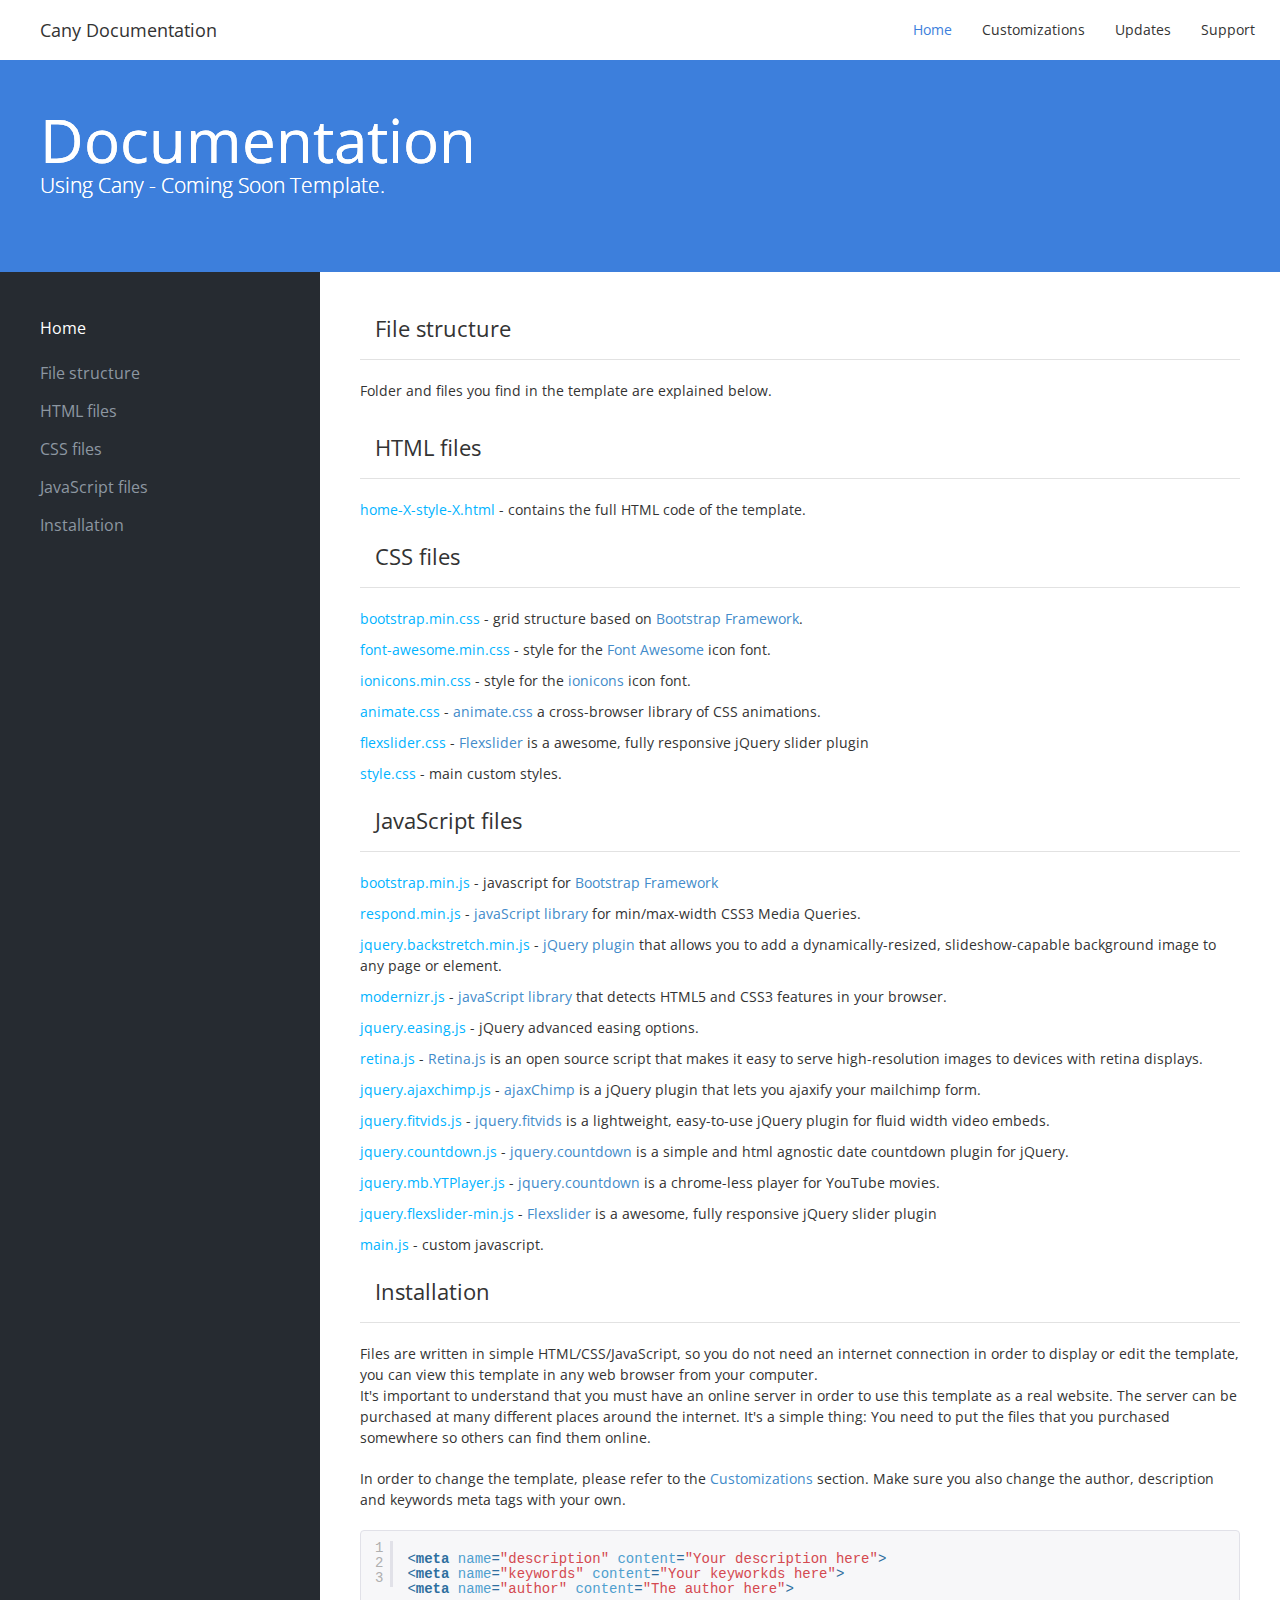
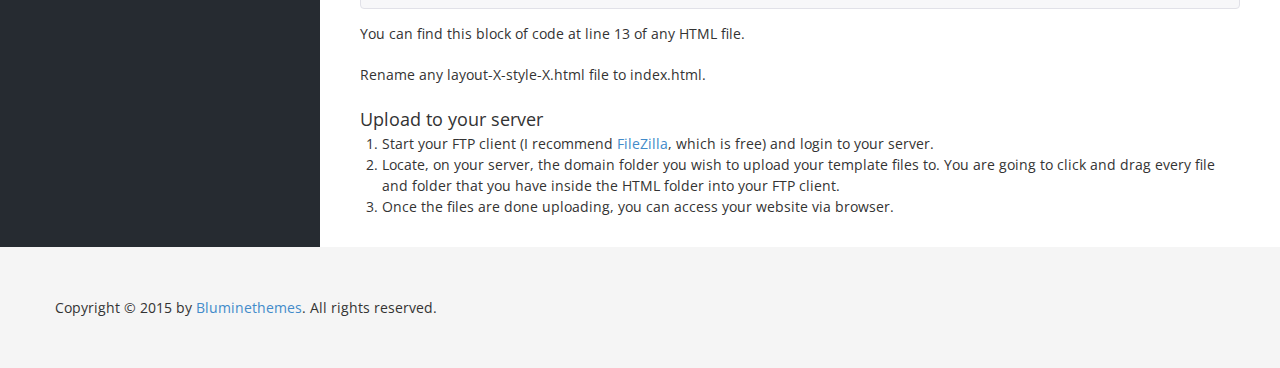
<file: documentation/index.html>
<!DOCTYPE html>
<html lang="en">
<head>
    <meta charset="utf-8">
    <meta http-equiv="X-UA-Compatible" content="IE=edge">
    <meta name="viewport" content="width=device-width, initial-scale=1.0">
    <meta name="description" content="">
    <meta name="author" content="Bluminethemes.com">

    <title>Cany Documentation</title>

    <!-- Bootstrap core CSS -->
    <link href="css/bootstrap.css" rel="stylesheet">

    <!-- Custom styles for documentation page -->
    <link href="documentation.css" rel="stylesheet">
	<link rel="stylesheet" href="syntax-highlighter/shCore.css" /> <!-- Syntax Highlighter -->
	<link rel="stylesheet" href="syntax-highlighter/shThemeDefault.css" /> <!-- Syntax Highlighter default theme -->
	<link rel="stylesheet" href="css/font-awesome.min.css">

    <!-- HTML5 shim and Respond.js IE8 support of HTML5 elements and media queries -->
    <!--[if lt IE 9]>
      <script src="https://oss.maxcdn.com/libs/html5shiv/3.7.0/html5shiv.js"></script>
      <script src="https://oss.maxcdn.com/libs/respond.js/1.3.0/respond.min.js"></script>
    <![endif]-->
	
	<!-- ==============================================
	JS
	=============================================== -->
	<script type="text/javascript" src="js/jquery-1.10.2.min.js"></script>
	<script type="text/javascript" src="js/jquery-migrate-1.2.1.min.js"></script>
	<script type="text/javascript" src="js/bootstrap.min.js"></script> <!-- Bootstrap -->
	<script type="text/javascript" src="js/jquery.easing.js"></script> <!-- jquery.easing -->
	<script type="text/javascript" src="syntax-highlighter/shCore.js"></script> <!-- Syntax Highlighter -->
	<script type="text/javascript" src="syntax-highlighter/shBrushJScript.js"></script> <!-- Syntax Highlighter Brush -->
	<script type="text/javascript" src="syntax-highlighter/shBrushXml.js"></script> <!-- Syntax Highlighter Xml Brush -->
	<script type="text/javascript" src="syntax-highlighter/shBrushPhp.js"></script> <!-- Syntax Highlighter Php Brush -->
	<script type="text/javascript" src="js/smoothscroll.js"></script> <!-- Smoothscroll -->
	<script type="text/javascript" src="js/documentation.js"></script> <!-- Smoothscroll -->
	
	<!-- Fonts -->
	<link href='http://fonts.googleapis.com/css?family=Open+Sans:400italic,700italic,400,300,700&subset=latin,latin-ext' rel='stylesheet' type='text/css'>
</head>
<body>

	<header class="navbar navbar-fixed-top" role="navigation">
		<div class="container-fluid nav-container">
			<div class="navbar-header">
				<button type="button" class="navbar-toggle" data-toggle="collapse" data-target=".navbar-collapse">
					<span class="sr-only">Toggle navigation</span>
					<span class="icon-bar"></span>
					<span class="icon-bar"></span>
					<span class="icon-bar"></span>
				</button>
				<a class="navbar-brand" href="#">Cany Documentation</a>
			</div>
			<div class="collapse navbar-collapse">
				<ul class="nav navbar-nav navbar-right">
					<li class="active"><a href="index.html">Home</a></li>
					<li><a href="customizations.html">Customizations</a></li>
					<li><a href="updates.html">Updates</a></li>
					<li><a href="support.html">Support</a></li>
				</ul>
			</div><!--/.nav-collapse -->
		</div>
    </header>

	<div id="top"></div>
	
	<div class="container-fluid bd-docs-container">
		<div class="row-fluid row-hidden">
			<div class="bd-header">
				<h1>Documentation</h1>
				<p>Using Cany - Coming Soon Template.</p>
			</div>
		</div>
		
		<div class="row-fluid row-hidden">
			<div class="col-md-3 overlay"></div>
			
			<div class="col-md-3 bd-sidebar-container">
				<div class="bd-sidebar">
					<div class="panel panel-default">
						<div class="panel-heading">
							<h3 class="panel-title">Home</h3>
						</div>
						<div class="panel-body">
							<ul class="nav nav-pills nav-stacked">
								<li><a href="#filestructure">File structure</a></li>
								<li><a href="#htmlfiles">HTML files</a></li>
								<li><a href="#cssfiles">CSS files</a></li>
								<li><a href="#jsfiles">JavaScript files</a></li>
								<li><a href="#instalation">Installation</a></li>
							</ul>
						</div>
					</div>
				</div>
			</div>
			
			<div class="col-md-9 text-container" role="main">
				<div class="texy-box">
					<div class="page-header">
						<h3>
							File structure
						</h3>
					</div>
					<p>Folder and files you find in the template are explained below.</p>
					
					<div class="page-header">
						<h3 id="htmlfiles">
							HTML files
						</h3>
					</div>
					<ul class="list">
						<li><span>home-X-style-X.html</span> - contains the full HTML code of the template.</li>
					</ul>
					
					<div class="page-header">
						<h3 id="cssfiles">
							CSS files
						</h3>
					</div>
					<ul class="list">
						<li><span>bootstrap.min.css</span> - grid structure based on <a target="_blank" href="http://getbootstrap.com/">Bootstrap Framework</a>.</li>
						<li><span>font-awesome.min.css</span> - style for the <a target="_blank" href="http://fortawesome.github.com/Font-Awesome/">Font Awesome</a> icon font.</li>
						<li><span>ionicons.min.css</span> - style for the <a target="_blank" href="https://github.com/driftyco/ionicons">ionicons</a> icon font.</li>
						<li><span>animate.css</span> - <a target="_blank" href="http://daneden.github.io/animate.css/">animate.css</a> a cross-browser library of CSS animations.</li>
						<li><span>flexslider.css</span> - <a target="_blank" href="https://github.com/woothemes/FlexSlider">Flexslider</a> is a awesome, fully responsive jQuery slider plugin</li>
						<li><span>style.css</span> - main custom styles.</li>
					</ul>
					
					<div class="page-header">
						<h3 id="jsfiles">
							JavaScript files
						</h3>
					</div>
					<ul class="list">
						<li><span>bootstrap.min.js</span> - javascript for <a target="_blank" href="http://getbootstrap.com/">Bootstrap Framework</a></li>
						<li><span>respond.min.js</span> - <a target="_blank" href="https://github.com/scottjehl/Respond">javaScript library</a> for min/max-width CSS3 Media Queries.</li>
						<li><span>jquery.backstretch.min.js</span> - <a target="_blank" href="http://srobbin.com/jquery-plugins/backstretch/">jQuery plugin</a> that allows you to add a dynamically-resized, slideshow-capable background image to any page or element.</li>
						<li><span>modernizr.js</span> - <a target="_blank" href="http://modernizr.com/">javaScript library</a> that detects HTML5 and CSS3 features in your browser.</li>
						<li><span>jquery.easing.js</span> - jQuery advanced easing options.</li>
						<li><span>retina.js</span> - <a target="_blank" href="http://retinajs.com/">Retina.js</a> is an open source script that makes it easy to serve high-resolution images to devices with retina displays.</li>
						<li><span>jquery.ajaxchimp.js</span> - <a target="_blank" href="https://github.com/scdoshi/jquery-ajaxchimp">ajaxChimp</a> is a jQuery plugin that lets you ajaxify your mailchimp form.</li>
						<li><span>jquery.fitvids.js</span> - <a target="_blank" href="http://fitvidsjs.com/">jquery.fitvids</a> is a lightweight, easy-to-use jQuery plugin for fluid width video embeds.</li>
						<li><span>jquery.countdown.js</span> - <a target="_blank" href="http://hilios.github.io/jQuery.countdown/">jquery.countdown</a> is a simple and html agnostic date countdown plugin for jQuery.</li>
						<li><span>jquery.mb.YTPlayer.js</span> - <a target="_blank" href="http://pupunzi.open-lab.com/mb-jquery-components/jquery-mb-ytplayer/">jquery.countdown</a> is a chrome-less player for YouTube movies.</li>
						<li><span>jquery.flexslider-min.js</span> - <a target="_blank" href="https://github.com/woothemes/FlexSlider">Flexslider</a> is a awesome, fully responsive jQuery slider plugin</li>
						
						<li><span>main.js</span> - custom javascript.</li>
					</ul>
					
					<div class="page-header">
						<h3 id="instalation">
							Installation
						</h3>
					</div>
					<p>Files are written in simple HTML/CSS/JavaScript, so you do not need an internet connection in order to display or edit the template, you can view this template in any web browser from your computer.<br>
						It's important to understand that you must have an online server in order to use this template as a real website. The server can be purchased at many different places around the internet. It's a simple thing: You need to put the files that you purchased somewhere so others can find them online.</p>
					
					<p>In order to change the template, please refer to the <a href="customizations.html">Customizations</a> section. Make sure you also change the author, description and keywords meta tags with your own.</p>		
					
					<pre class="brush: html">
						&lt;meta name="description" content="Your description here"&gt;
						&lt;meta name="keywords" content="Your keyworkds here"&gt;
						&lt;meta name="author" content="The author here"&gt;</pre>
								
					<p>You can find this block of code at line 13 of any HTML file.</p>
					
					<p>Rename any layout-X-style-X.html file to index.html.</p>
					
					<h4>Upload to your server</h4>
					
					<ol>
						<li>Start your FTP client (I recommend <a target="_blank" href="http://filezilla-project.org/">FileZilla</a>, which is free) and login to your server.</li>
						<li>Locate, on your server, the domain folder you wish to upload your template files to. You are going to click and drag every file and folder that you have inside the HTML folder into your FTP client.</li>
						<li>Once the files are done uploading, you can access your website via browser.</li>
					</ol>
					
				</div>
			</div>
		</div>
		<div class="empty-space"></div>
    </div><!-- /.container -->
	
	<section class="footer">
		<div class="container">
			<div class="row">
				<div class="col-md-12">
					<p>Copyright &copy; 2015 by <a target="_blank" href="http://themeforest.net/user/Bluminethemes">Bluminethemes</a>. All rights reserved.</p>
				</div>
			</div>
		</div>
	</section>


    <script>
		SyntaxHighlighter.all();
	</script>
	
</body>
</html>
</file>
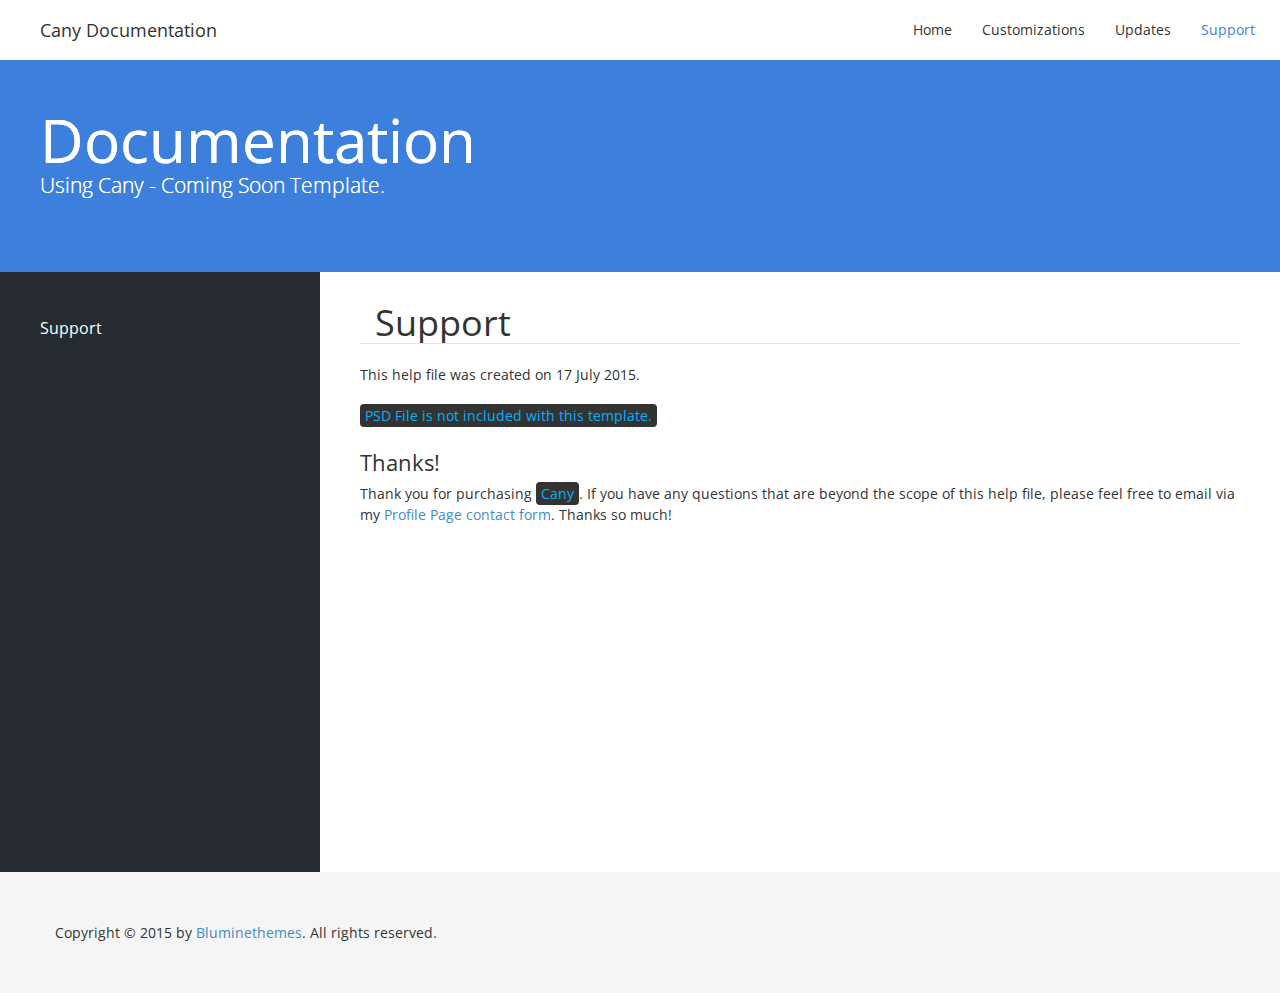
<file: documentation/support.html>
<!DOCTYPE html>
<html lang="en">
<head>
    <meta charset="utf-8">
    <meta http-equiv="X-UA-Compatible" content="IE=edge">
    <meta name="viewport" content="width=device-width, initial-scale=1.0">
    <meta name="description" content="">
    <meta name="author" content="Bluminethemes.com">

    <title>Cany Documentation</title>

    <!-- Bootstrap core CSS -->
    <link href="css/bootstrap.css" rel="stylesheet">

    <!-- Custom styles for documentation page -->
    <link href="documentation.css" rel="stylesheet">
	<link rel="stylesheet" href="syntax-highlighter/shCore.css" /> <!-- Syntax Highlighter -->
	<link rel="stylesheet" href="syntax-highlighter/shThemeDefault.css" /> <!-- Syntax Highlighter default theme -->
	<link rel="stylesheet" href="css/font-awesome.min.css">

    <!-- HTML5 shim and Respond.js IE8 support of HTML5 elements and media queries -->
    <!--[if lt IE 9]>
      <script src="https://oss.maxcdn.com/libs/html5shiv/3.7.0/html5shiv.js"></script>
      <script src="https://oss.maxcdn.com/libs/respond.js/1.3.0/respond.min.js"></script>
    <![endif]-->
	
	<!-- ==============================================
	JS
	=============================================== -->
	<script type="text/javascript" src="js/jquery-1.10.2.min.js"></script>
	<script type="text/javascript" src="js/jquery-migrate-1.2.1.min.js"></script>
	<script type="text/javascript" src="js/bootstrap.min.js"></script> <!-- Bootstrap -->
	<script type="text/javascript" src="js/jquery.easing.js"></script> <!-- jquery.easing -->
	<script type="text/javascript" src="syntax-highlighter/shCore.js"></script> <!-- Syntax Highlighter -->
	<script type="text/javascript" src="syntax-highlighter/shBrushJScript.js"></script> <!-- Syntax Highlighter Brush -->
	<script type="text/javascript" src="syntax-highlighter/shBrushXml.js"></script> <!-- Syntax Highlighter Xml Brush -->
	<script type="text/javascript" src="syntax-highlighter/shBrushPhp.js"></script> <!-- Syntax Highlighter Php Brush -->
	<script type="text/javascript" src="js/smoothscroll.js"></script> <!-- Smoothscroll -->
	<script type="text/javascript" src="js/documentation.js"></script> <!-- Smoothscroll -->
	
	<!-- Fonts -->
	<link href='http://fonts.googleapis.com/css?family=Open+Sans:400italic,700italic,400,300,700&subset=latin,latin-ext' rel='stylesheet' type='text/css'>
</head>
<body>

	<header class="navbar navbar-fixed-top" role="navigation">
		<div class="container-fluid nav-container">
			<div class="navbar-header">
				<button type="button" class="navbar-toggle" data-toggle="collapse" data-target=".navbar-collapse">
					<span class="sr-only">Toggle navigation</span>
					<span class="icon-bar"></span>
					<span class="icon-bar"></span>
					<span class="icon-bar"></span>
				</button>
				<a class="navbar-brand" href="#">Cany Documentation</a>
			</div>
			<div class="collapse navbar-collapse">
				<ul class="nav navbar-nav navbar-right">
					<li><a href="index.html">Home</a></li>
					<li><a href="customizations.html">Customizations</a></li>
					<li><a href="updates.html">Updates</a></li>
					<li class="active"><a href="support.html">Support</a></li>
				</ul>
			</div><!--/.nav-collapse -->
		</div>
    </header>

	<div id="top"></div>
    <div class="container-fluid bd-docs-container">
		<div class="row-fluid row-hidden">
			<div class="bd-header">
				<h1>Documentation</h1>
				<p>Using Cany - Coming Soon Template.</p>
			</div>
		</div>
		
		<div class="row-fluid row-hidden">
			<div class="col-md-3 overlay"></div>
			
			<div class="col-md-3 bd-sidebar-container">
				<div class="bd-sidebar">
					<div class="panel panel-default">
						<div class="panel-heading">
							<h3 class="panel-title">Support</h3>
						</div>
					</div>
				</div>
			</div>
			
			<div class="col-md-9 text-container" role="main">
				<div class="texy-box">
					<div class="page-header">
						<h1>Support</h1>
					</div>
					<p>This help file was created on 17 July 2015.</p>
					
					<p><code>PSD File is not included with this template.</code></p>
					
					
					<h3>Thanks!</h3>
					<p>Thank you for purchasing <code>Cany</code>. If you have any questions that are beyond the scope of this help file, please feel free to email via my <a href="http://themeforest.net/user/Bluminethemes" target="_blank">Profile Page contact form</a>. Thanks so much!</p>
				
				</div>
			</div>
		</div>
    </div><!-- /.container -->
	
	<section class="footer">
		<div class="container">
			<div class="row">
				<div class="col-md-12">
					<p>Copyright &copy; 2015 by <a target="_blank" href="http://themeforest.net/user/Bluminethemes">Bluminethemes</a>. All rights reserved.</p>
				</div>
			</div>
		</div>
	</section>

</body>
</html>
</file>
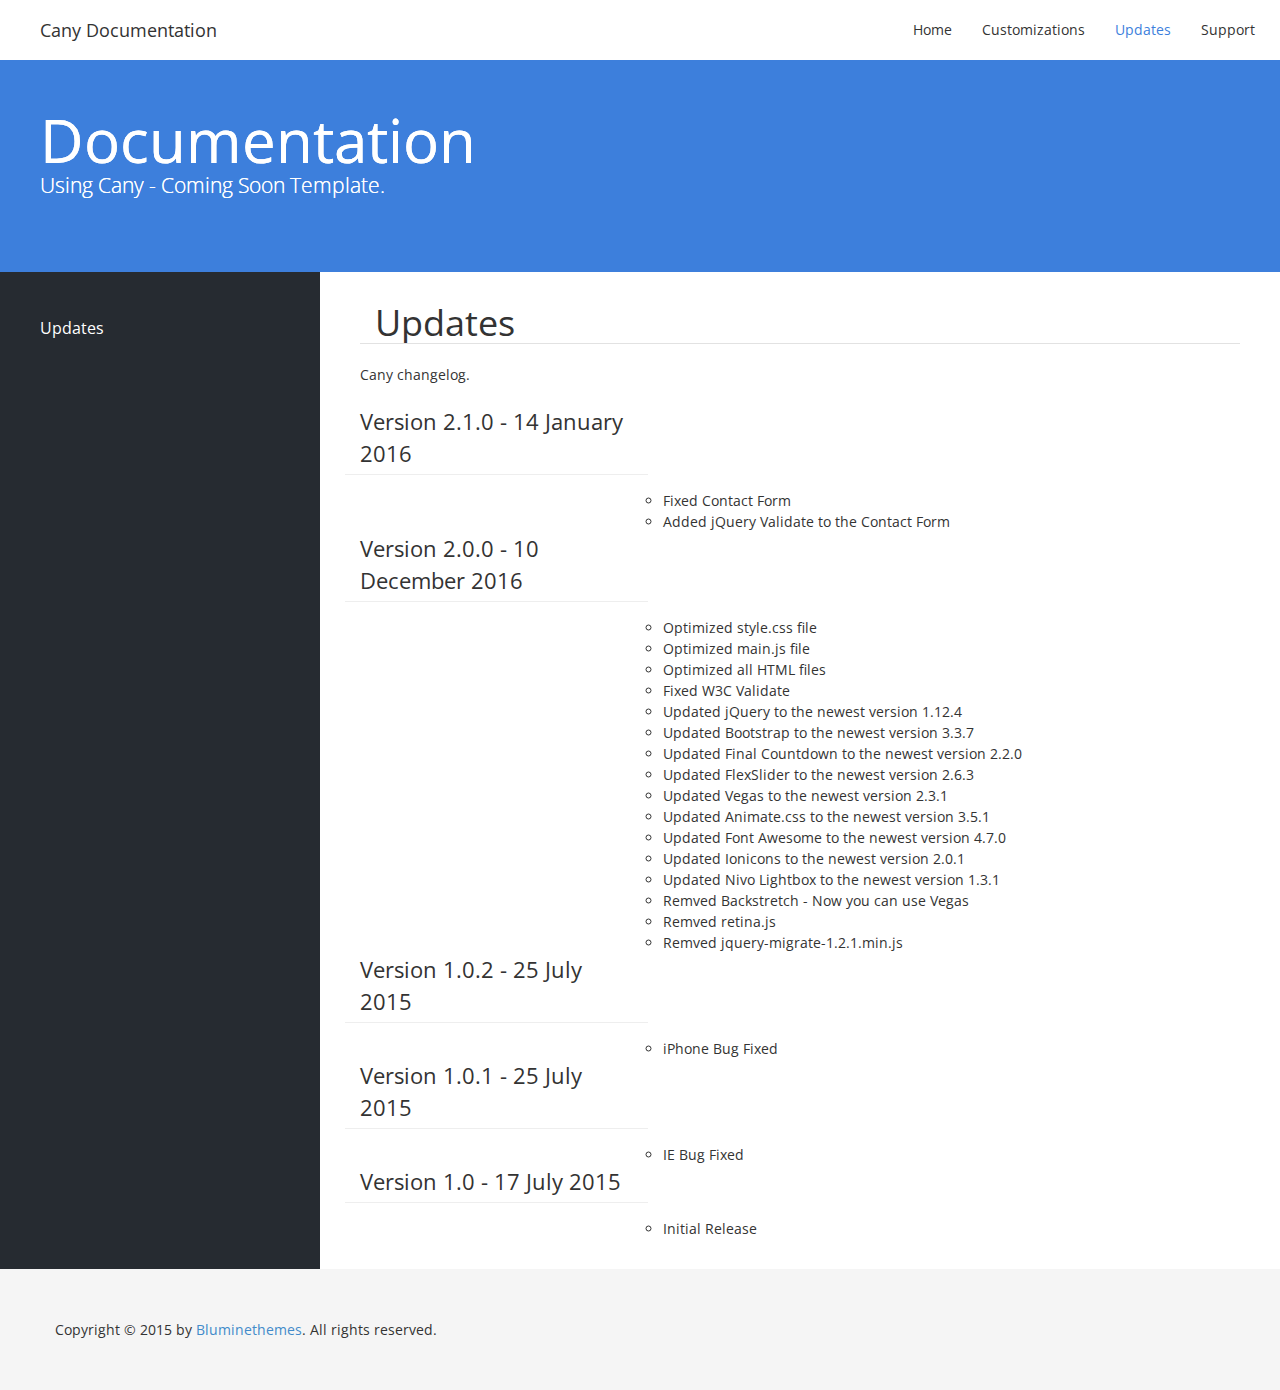
<file: documentation/updates.html>
<!DOCTYPE html>
<html lang="en">
<head>
    <meta charset="utf-8">
    <meta http-equiv="X-UA-Compatible" content="IE=edge">
    <meta name="viewport" content="width=device-width, initial-scale=1.0">
    <meta name="description" content="">
    <meta name="author" content="Bluminethemes.com">

    <title>Cany Documentation</title>

    <!-- Bootstrap core CSS -->
    <link href="css/bootstrap.css" rel="stylesheet">

    <!-- Custom styles for documentation page -->
    <link href="documentation.css" rel="stylesheet">
	<link rel="stylesheet" href="syntax-highlighter/shCore.css" /> <!-- Syntax Highlighter -->
	<link rel="stylesheet" href="syntax-highlighter/shThemeDefault.css" /> <!-- Syntax Highlighter default theme -->
	<link rel="stylesheet" href="css/font-awesome.min.css">

    <!-- HTML5 shim and Respond.js IE8 support of HTML5 elements and media queries -->
    <!--[if lt IE 9]>
      <script src="https://oss.maxcdn.com/libs/html5shiv/3.7.0/html5shiv.js"></script>
      <script src="https://oss.maxcdn.com/libs/respond.js/1.3.0/respond.min.js"></script>
    <![endif]-->
	
	<!-- ==============================================
	JS
	=============================================== -->
	<script type="text/javascript" src="js/jquery-1.10.2.min.js"></script>
	<script type="text/javascript" src="js/jquery-migrate-1.2.1.min.js"></script>
	<script type="text/javascript" src="js/bootstrap.min.js"></script> <!-- Bootstrap -->
	<script type="text/javascript" src="js/jquery.easing.js"></script> <!-- jquery.easing -->
	<script type="text/javascript" src="syntax-highlighter/shCore.js"></script> <!-- Syntax Highlighter -->
	<script type="text/javascript" src="syntax-highlighter/shBrushJScript.js"></script> <!-- Syntax Highlighter Brush -->
	<script type="text/javascript" src="syntax-highlighter/shBrushXml.js"></script> <!-- Syntax Highlighter Xml Brush -->
	<script type="text/javascript" src="syntax-highlighter/shBrushPhp.js"></script> <!-- Syntax Highlighter Php Brush -->
	<script type="text/javascript" src="js/smoothscroll.js"></script> <!-- Smoothscroll -->
	<script type="text/javascript" src="js/documentation.js"></script> <!-- Smoothscroll -->
	
	<!-- Fonts -->
	<link href='http://fonts.googleapis.com/css?family=Open+Sans:400italic,700italic,400,300,700&subset=latin,latin-ext' rel='stylesheet' type='text/css'>
</head>
<body>

	<header class="navbar navbar-fixed-top" role="navigation">
		<div class="container-fluid nav-container">
			<div class="navbar-header">
				<button type="button" class="navbar-toggle" data-toggle="collapse" data-target=".navbar-collapse">
					<span class="sr-only">Toggle navigation</span>
					<span class="icon-bar"></span>
					<span class="icon-bar"></span>
					<span class="icon-bar"></span>
				</button>
				<a class="navbar-brand" href="#">Cany Documentation</a>
			</div>
			<div class="collapse navbar-collapse">
				<ul class="nav navbar-nav navbar-right">
					<li><a href="index.html">Home</a></li>
					<li><a href="customizations.html">Customizations</a></li>
					<li class="active"><a href="updates.html">Updates</a></li>
					<li><a href="support.html">Support</a></li>
				</ul>
			</div><!--/.nav-collapse -->
		</div>
    </header>

	<div id="top"></div>

    <div class="container-fluid bd-docs-container">
	
		<div class="row-fluid row-hidden">
			<div class="bd-header">
				<h1>Documentation</h1>
				<p>Using Cany - Coming Soon Template.</p>
			</div>
		</div>
		
		<div class="row-fluid row-hidden">
			<div class="col-md-3 overlay"></div>
			
			<div class="col-md-3 bd-sidebar-container">
				<div class="bd-sidebar">
					<div class="panel panel-default">
						<div class="panel-heading">
							<h3 class="panel-title">Updates</h3>
						</div>
					</div>
				</div>
			</div>
			
			<div class="col-md-9 text-container" role="main">
				<div class="texy-box">
					<div class="page-header">
						<h1>Updates</h1>
					</div>
					<p>Cany changelog.</p>
					
					<div class="row margin-bottom">
						<div class="col-md-12">
							<div class="row">
								<div class="col-md-4 update-header">
									<h3>Version 2.1.0 - 14 January 2016</h3>
								</div>
							</div>
						</div>
						<div class="col-md-4"></div>
						<div class="col-md-8">
							<ul class="updates-list">
								<li>Fixed Contact Form</li>
								<li>Added jQuery Validate to the Contact Form</li>
							</ul>
						</div>
					</div>
					
					<div class="row margin-bottom">
						<div class="col-md-12">
							<div class="row">
								<div class="col-md-4 update-header">
									<h3>Version 2.0.0 - 10 December 2016</h3>
								</div>
							</div>
						</div>
						<div class="col-md-4"></div>
						<div class="col-md-8">
							<ul class="updates-list">
								<li>Optimized style.css file</li>
								<li>Optimized main.js file</li>
								<li>Optimized all HTML files</li>
								<li>Fixed W3C Validate</li>
								<li>Updated jQuery to the newest version 1.12.4</li>
								<li>Updated Bootstrap to the newest version 3.3.7</li>
								<li>Updated Final Countdown to the newest version 2.2.0</li>
								<li>Updated FlexSlider to the newest version 2.6.3</li>
								<li>Updated Vegas to the newest version 2.3.1</li>
								<li>Updated Animate.css to the newest version 3.5.1</li>
								<li>Updated Font Awesome to the newest version 4.7.0</li>
								<li>Updated Ionicons to the newest version 2.0.1</li>
								<li>Updated Nivo Lightbox to the newest version 1.3.1</li>
								<li>Remved Backstretch - Now you can use Vegas</li>
								<li>Remved retina.js</li>
								<li>Remved jquery-migrate-1.2.1.min.js</li>
							</ul>
						</div>
					</div>
					
					<div class="row margin-bottom">
						<div class="col-md-12">
							<div class="row">
								<div class="col-md-4 update-header">
									<h3>Version 1.0.2 - 25 July 2015</h3>
								</div>
							</div>
						</div>
						<div class="col-md-4"></div>
						<div class="col-md-8">
							<ul class="updates-list">
								<li>iPhone Bug Fixed</li>
							</ul>
						</div>
					</div>
					
					<div class="row margin-bottom">
						<div class="col-md-12">
							<div class="row">
								<div class="col-md-4 update-header">
									<h3>Version 1.0.1 - 25 July 2015</h3>
								</div>
							</div>
						</div>
						<div class="col-md-4"></div>
						<div class="col-md-8">
							<ul class="updates-list">
								<li>IE Bug Fixed</li>
							</ul>
						</div>
					</div>
					
					<div class="row margin-bottom">
						<div class="col-md-12">
							<div class="row">
								<div class="col-md-4 update-header">
									<h3>Version 1.0 - 17 July 2015</h3>
								</div>
							</div>
						</div>
						<div class="col-md-4"></div>
						<div class="col-md-8">
							<ul class="updates-list">
								<li>Initial Release</li>
							</ul>
						</div>
					</div>

				</div>
			</div>
		</div>
    </div><!-- /.container -->
	
	<section class="footer">
		<div class="container">
			<div class="row">
				<div class="col-md-12">
					<p>Copyright &copy; 2015 by <a target="_blank" href="http://themeforest.net/user/Bluminethemes">Bluminethemes</a>. All rights reserved.</p>
				</div>
			</div>
		</div>
	</section>
	
	<script>
		SyntaxHighlighter.all();
	</script>
	
</body>
</html>
</file>
<file: documentation/syntax-highlighter/shCore.css>
/**
 * SyntaxHighlighter
 * http://alexgorbatchev.com/SyntaxHighlighter
 *
 * SyntaxHighlighter is donationware. If you are using it, please donate.
 * http://alexgorbatchev.com/SyntaxHighlighter/donate.html
 *
 * @version
 * 3.0.83 (July 02 2010)
 * 
 * @copyright
 * Copyright (C) 2004-2010 Alex Gorbatchev.
 *
 * @license
 * Dual licensed under the MIT and GPL licenses.
 */
.syntaxhighlighter a,
.syntaxhighlighter div,
.syntaxhighlighter code,
.syntaxhighlighter table,
.syntaxhighlighter table td,
.syntaxhighlighter table tr,
.syntaxhighlighter table tbody,
.syntaxhighlighter table thead,
.syntaxhighlighter table caption,
.syntaxhighlighter textarea {
  -moz-border-radius: 0 0 0 0 !important;
  -webkit-border-radius: 0 0 0 0 !important;
  background: none !important;
  border: 0 !important;
  bottom: auto !important;
  float: none !important;
  height: auto !important;
  left: auto !important;
  line-height: 1.1em !important;
  margin: 0 !important;
  outline: 0 !important;
  overflow: visible !important;
  padding: 0 !important;
  position: static !important;
  right: auto !important;
  text-align: left !important;
  top: auto !important;
  vertical-align: baseline !important;
  width: auto !important;
  box-sizing: content-box !important;
  font-family: "Consolas", "Bitstream Vera Sans Mono", "Courier New", Courier, monospace !important;
  font-weight: normal !important;
  font-style: normal !important;
  font-size: 1em !important;
  min-height: inherit !important;
  min-height: auto !important;
}

.syntaxhighlighter {
  width: 100% !important;
  margin: 1em 0 1em 0 !important;
  position: relative !important;
  overflow: auto !important;
  font-size: 1em !important;
}
.syntaxhighlighter.source {
  overflow: hidden !important;
}
.syntaxhighlighter .bold {
  font-weight: bold !important;
}
.syntaxhighlighter .italic {
  font-style: italic !important;
}
.syntaxhighlighter .line {
  white-space: pre !important;
}
.syntaxhighlighter table {
  width: 100% !important;
}
.syntaxhighlighter table caption {
  text-align: left !important;
  padding: .5em 0 0.5em 1em !important;
}
.syntaxhighlighter table td.code {
  width: 100% !important;
}
.syntaxhighlighter table td.code .container {
  position: relative !important;
}
.syntaxhighlighter table td.code .container textarea {
  box-sizing: border-box !important;
  position: absolute !important;
  left: 0 !important;
  top: 0 !important;
  width: 100% !important;
  height: 100% !important;
  border: none !important;
  background: white !important;
  padding-left: 1em !important;
  overflow: hidden !important;
  white-space: pre !important;
}
.syntaxhighlighter table td.gutter .line {
  text-align: right !important;
  padding: 0 0.5em 0 1em !important;
}
.syntaxhighlighter table td.code .line {
  padding: 0 1em !important;
}
.syntaxhighlighter.nogutter td.code .container textarea, .syntaxhighlighter.nogutter td.code .line {
  padding-left: 0em !important;
}
.syntaxhighlighter.show {
  display: block !important;
}
.syntaxhighlighter.collapsed table {
  display: none !important;
}
.syntaxhighlighter.collapsed .toolbar {
  padding: 0.1em 0.8em 0em 0.8em !important;
  font-size: 1em !important;
  position: static !important;
  width: auto !important;
  height: auto !important;
}
.syntaxhighlighter.collapsed .toolbar span {
  display: inline !important;
  margin-right: 1em !important;
}
.syntaxhighlighter.collapsed .toolbar span a {
  padding: 0 !important;
  display: none !important;
}
.syntaxhighlighter.collapsed .toolbar span a.expandSource {
  display: inline !important;
}
.syntaxhighlighter .toolbar {
  position: absolute !important;
  right: 1px !important;
  top: 1px !important;
  width: 11px !important;
  height: 11px !important;
  font-size: 10px !important;
  z-index: 10 !important;
}
.syntaxhighlighter .toolbar span.title {
  display: inline !important;
}
.syntaxhighlighter .toolbar a {
  display: block !important;
  text-align: center !important;
  text-decoration: none !important;
  padding-top: 1px !important;
}
.syntaxhighlighter .toolbar a.expandSource {
  display: none !important;
}
.syntaxhighlighter.ie {
  font-size: .9em !important;
  padding: 1px 0 1px 0 !important;
}
.syntaxhighlighter.ie .toolbar {
  line-height: 8px !important;
}
.syntaxhighlighter.ie .toolbar a {
  padding-top: 0px !important;
}
.syntaxhighlighter.printing .line.alt1 .content,
.syntaxhighlighter.printing .line.alt2 .content,
.syntaxhighlighter.printing .line.highlighted .number,
.syntaxhighlighter.printing .line.highlighted.alt1 .content,
.syntaxhighlighter.printing .line.highlighted.alt2 .content {
  background: none !important;
}
.syntaxhighlighter.printing .line .number {
  color: #bbbbbb !important;
}
.syntaxhighlighter.printing .line .content {
  color: black !important;
}
.syntaxhighlighter.printing .toolbar {
  display: none !important;
}
.syntaxhighlighter.printing a {
  text-decoration: none !important;
}
.syntaxhighlighter.printing .plain, .syntaxhighlighter.printing .plain a {
  color: black !important;
}
.syntaxhighlighter.printing .comments, .syntaxhighlighter.printing .comments a {
  color: #008200 !important;
}
.syntaxhighlighter.printing .string, .syntaxhighlighter.printing .string a {
  color: blue !important;
}
.syntaxhighlighter.printing .keyword {
  color: #006699 !important;
  font-weight: bold !important;
}
.syntaxhighlighter.printing .preprocessor {
  color: gray !important;
}
.syntaxhighlighter.printing .variable {
  color: #aa7700 !important;
}
.syntaxhighlighter.printing .value {
  color: #009900 !important;
}
.syntaxhighlighter.printing .functions {
  color: #ff1493 !important;
}
.syntaxhighlighter.printing .constants {
  color: #0066cc !important;
}
.syntaxhighlighter.printing .script {
  font-weight: bold !important;
}
.syntaxhighlighter.printing .color1, .syntaxhighlighter.printing .color1 a {
  color: gray !important;
}
.syntaxhighlighter.printing .color2, .syntaxhighlighter.printing .color2 a {
  color: #ff1493 !important;
}
.syntaxhighlighter.printing .color3, .syntaxhighlighter.printing .color3 a {
  color: red !important;
}
.syntaxhighlighter.printing .break, .syntaxhighlighter.printing .break a {
  color: black !important;
}
</file>
<file: documentation/syntax-highlighter/shThemeDefault.css>
/**
 * SyntaxHighlighter
 * http://alexgorbatchev.com/SyntaxHighlighter
 *
 * SyntaxHighlighter is donationware. If you are using it, please donate.
 * http://alexgorbatchev.com/SyntaxHighlighter/donate.html
 *
 * @version
 * 3.0.83 (July 02 2010)
 * 
 * @copyright
 * Copyright (C) 2004-2010 Alex Gorbatchev.
 *
 * @license
 * Dual licensed under the MIT and GPL licenses.
 */
.syntaxhighlighter {
  background-color: #F7F7F9 !important;
  padding-top: 10px;
  padding-bottom: 10px;
  border: 1px solid #E1E1E8;
  border-radius: 4px;
}
.syntaxhighlighter .line.alt1 {
  background-color: #F7F7F9 !important;
}
.syntaxhighlighter .line.alt2 {
  background-color: #F7F7F9 !important;
}
.syntaxhighlighter .line.highlighted.alt1, .syntaxhighlighter .line.highlighted.alt2 {
  background-color: #e0e0e0 !important;
}
.syntaxhighlighter .line.highlighted.number {
  color: black !important;
}
.syntaxhighlighter table caption {
  color: black !important;
}
.syntaxhighlighter .gutter {
  color: #afafaf !important;
}
.syntaxhighlighter .gutter .line {
  border-right: 3px solid #E1E1E8 !important;
}
.syntaxhighlighter .gutter .line.highlighted {
  background-color: #6ce26c !important;
  color: white !important;
}
.syntaxhighlighter.printing .line .content {
  border: none !important;
}
.syntaxhighlighter.collapsed {
  overflow: visible !important;
}
.syntaxhighlighter.collapsed .toolbar {
  color: blue !important;
  background: white !important;
  border: 1px solid #6ce26c !important;
}
.syntaxhighlighter.collapsed .toolbar a {
  color: blue !important;
}
.syntaxhighlighter.collapsed .toolbar a:hover {
  color: red !important;
}
.syntaxhighlighter .toolbar {
  color: white !important;
  background: #6ce26c !important;
  border: none !important;
  display: none;
}
.syntaxhighlighter .toolbar a {
  color: white !important;
}
.syntaxhighlighter .toolbar a:hover {
  color: black !important;
}
.syntaxhighlighter .plain, .syntaxhighlighter .plain a {
  color: #2F6F9F !important;
}
.syntaxhighlighter .comments, .syntaxhighlighter .comments a {
  color: #008200 !important;
}
.syntaxhighlighter .string, .syntaxhighlighter .string a {
  color: #D44950 !important;
}
.syntaxhighlighter .keyword {
  color: #2F6F9F !important;
}
.syntaxhighlighter .preprocessor {
  color: gray !important;
}
.syntaxhighlighter .variable {
  color: #aa7700 !important;
}
.syntaxhighlighter .value {
  color: #009900 !important;
}
.syntaxhighlighter .functions {
  color: #ff1493 !important;
}
.syntaxhighlighter .constants {
  color: #0066cc !important;
}
.syntaxhighlighter .script {
  font-weight: bold !important;
  color: #006699 !important;
  background-color: none !important;
}
.syntaxhighlighter .color1, .syntaxhighlighter .color1 a {
  color: #4F9FCF !important;
}
.syntaxhighlighter .color2, .syntaxhighlighter .color2 a {
  color: #ff1493 !important;
}
.syntaxhighlighter .color3, .syntaxhighlighter .color3 a {
  color: red !important;
}

.syntaxhighlighter .keyword {
  font-weight: bold !important;
}
</file>
<file: documentation/documentation.css>
/* ==============================================
Resets
============================================== */

html, body, div, span, applet, object, iframe,
h1, h2, h3, h4, h5, h6, p, blockquote, pre,
a, abbr, acronym, address, big, cite, code,
del, dfn, em, img, ins, kbd, q, s, samp,
small, strike, strong, sub, sup, tt, var,
b, u, i, center,
dl, dt, dd, ol, ul, li,
fieldset, form, label, legend,
table, caption, tbody, tfoot, thead, tr, th, td,
article, aside, canvas, details, embed, 
figure, figcaption, footer, header, hgroup, 
menu, nav, output, ruby, section, summary,
time, mark, audio, video {
	margin: 0;
	padding: 0;
	border: 0;
	font-size: 100%;
	font: inherit;
	vertical-align: baseline;
}

/* HTML5 display-role reset for older browsers */
article, aside, details, figcaption, figure, 
footer, header, hgroup, menu, nav, section {
	display: block;
}
body {
	line-height: 1;
}
ol, ul {
	list-style: none;
}
blockquote, q {
	quotes: none;
}
blockquote:before, blockquote:after,
q:before, q:after {
	content: '';
	content: none;
}
table {
	border-collapse: collapse;
	border-spacing: 0;
}

/* ==============================================
	General Styles
============================================== */

body {
	font-family: 'Open Sans', Helvetica, Arial, sans-serif;
	font-size: 14px;
	line-height: 21px;
	color: #333;
	background-color: whitesmoke;
}

h1 {
	font-family: 'Open Sans', Helvetica, Arial, sans-serif;
	font-size: 36px;
	margin-bottom: 0px;
	color: #333333;
}

h2 {
	font-family: 'Open Sans', Helvetica, Arial, sans-serif;
	color: #333333;
	font-size: 26px;
	line-height: 36px;
}

h3 {
	font-family: 'Open Sans', Helvetica, Arial, sans-serif;
	color: #333333;
	font-size: 22px;
	line-height: 32px;
	margin-bottom: 5px;
	font-weight: 400;
}

h4 {
	font-family: 'Open Sans', Helvetica, Arial, sans-serif;
	color: #333333;
	font-size: 18px;
	line-height: 28px;
	margin-bottom: 0px;
	font-weight: 400;
}

h5 {
	font-family: 'Open Sans', Helvetica, Arial, sans-serif;
	color: #333333;
	font-size: 14px;
	line-height: 28px;
	font-weight: 300;
}

a:hover, a > *:hover {
	text-decoration: none;
}

em {
	font-style: italic;
}

strong {
	color: #55ACEE;
	font-weight: bold;
}

hr {
	border: none;
	height: 1px;
	background: #0f0f0f;
	box-shadow: 1px 1px #333333;
	margin: 0;
	padding: 0;
	margin-bottom: 30px;
}

p {
	margin-bottom: 20px;
}

p span, ul li span {
	color: #00b3ff;
}

a {
	-moz-transition: all 300ms linear;
	-ms-transition: all 300ms linear;
	-o-transition: all 300ms linear;
	-webkit-transition: all 300ms linear;
	transition: all 300ms linear;
}

ol {
	list-style: decimal;
}

ol li span {
	color: #00b3ff;
}

code {
	color: #00b3ff;
	padding: 2px 5px;
	background: #333333;
}

.container {
	width: 100%;
}

.bd-docs-container {
	min-height: 600px;
	background: #fff;
	overflow: hidden;
	margin-top: 60px;
	position: relative;
}

.bd-docs-container ol{
	margin-left: 22px;
}

ul.updates-list {
	list-style: circle;
	margin-top: 15px;
}

ul.updates-list ul {
	list-style: square;
	margin-left: 20px;
}

ul.list li {
	padding-bottom: 10px;
}

ul.list span {
	color: #00b3ff;
}

ul.list li ul {
	padding-top: 10px;
}

ul.list li ul li {
	padding-left: 40px;
}

.col-md-9 { 
	float: right;
}

.navbar-inverse {
	background: #fff;
	border: none;
	border-bottom: 1px solid #E2E2E2 !important;
	box-shadow: 0 0px 15px rgba(10, 10, 10, 0.06);
}

.navbar-nav > li > a {
	line-height: 30px;
	color: #333;
}

.navbar-brand {
	line-height: 30px;
	color: #333;
}

.nav-container {
	background: #fff;
	padding: 0 25px;
}

.navbar-brand:hover,
.navbar-brand:focus,
.nav > li > a:hover,
.nav > li > a:focus,
.navbar-nav > .active > a,
.navbar-nav > .active > a:hover,
.navbar-nav > .active > a:focus {
	background: transparent;
	color: #3d7fdc;
}

.navbar-toggle {
	background: #fff;
	border: 1px solid #3d7fdc;
	border-radius: 0px;
}

.navbar-toggle .icon-bar {
	background: #3d7fdc;
}

.footer {
	padding: 50px 40px;
}

.footer p {
	margin: 0;
}

.bd-header {
	background: #3d7fdc;
	padding: 50px 40px 50px;
	text-shadow: 0 0 0;
	margin: 0;
}

.navbar-default {
	background-color: #fff;
}

.bd-header img {
	position: relative;
	top: 55px;
}

.bd-header h1 { 
	font-size: 60px;
	line-height: 1;
	color: #FFFFFF;
}

.bd-header p { 
	font-size: 21px;
	font-weight: 300;
	line-height: 1.5;
	color: #fff;
}

.bd-sidebar-container {
	position: relative;
	padding: 30px 0px;
	font-size: 16px;
	line-height: 24px;
	min-height: 600px;
}

.overlay {
	position: absolute;
	overflow: hidden;
	background: #262b31;
	top: 0;
	bottom: 0;
	left: 0;
	right: 0;
}

.row-hidden {
	overflow: hidden;
	position: relative;
}

.bd-sidebar {
	position: relative;
}

.text-container {
	padding: 30px 40px;
}

@media (max-width: 768px) {
	.overlay {
		display: none;
	}
	.bd-sidebar-container {
		background: #262b31;
		min-height: 100%;
	}
}

.bd-sidebar .panel { 
	background: transparent;
	border: none;
	box-shadow: none;
}

.bd-sidebar .panel-body { 
	padding: 0px;
}

.bd-sidebar .panel-heading { 
	background: transparent;
	border: none;
	color: #fff;
	padding: 10px 40px;
}

.bd-sidebar .nav-pills > li { 
	margin: 0;
}

.bd-sidebar .nav-pills > li > a { 
	border-radius: 0px;
	background: transparent;
	padding: 7px 40px;
	color: #8d97a1;
	-moz-transition: all 300ms linear;
	-ms-transition: all 300ms linear;
	-o-transition: all 300ms linear;
	-webkit-transition: all 300ms linear;
	transition: all 300ms linear;
}

.bd-sidebar .nav-pills > li > a:hover { 
	color: #fff;
	background: #3d7fdc;
}

.update-header {
	border-bottom: 1px solid #EEEEEE;
}

.page-header { 
	border-bottom: 1px solid #E2E2E2;
	margin: 0px 0px 20px;
	padding: 10px 15px;
	overflow: hidden;;
}

.page-header h3, .page-header h4 { 
	float: left;
}

.page-header .gotop { 
	float: right;
	color: #333333;
	font-size: 22px;
	line-height: 32px;
	margin-bottom: 5px;
}

.col-md-9 .syntaxhighlighter {
	z-index: 2;
}

.col-md-9 p {
	position: relative;
	z-index: 2;
}

.text-container {
	overflow: hidden;
	position: relative;
}

.text-box {
	overflow: hidden;
	position: relative;
}

/* ==================================================================
	Buttons
================================================================== */

.button {
	width: auto;
	height: auto;
	background: transparent;
	color: #55acee;
	padding: 10px 20px;
	display: inline-block;
	text-decoration: none;
	text-transform: uppercase;
	font-size: 16px;
	line-height: 22px;
	font-family: "Open Sans", Helvetica, Arial, sans-serif;
	font-style: normal;
	border: 1px solid #55acee;
	letter-spacing: 0.20em;
	margin-top: 20px;
	
	-webkit-transition: all .3s ease-in-out;
	-moz-transition: all .3s ease-in-out;
	-ms-transition: all .3s ease-in-out;
	-o-transition: all .3s ease-in-out;
	transition: all .3s ease-in-out;

}

.button:hover {
	color: #fff;
	text-decoration: none;
	background: #55acee;
	border: 1px solid #55acee;
}

.button.rounded {
	border-radius: 5px;
}

.home-slider .button {
	margin-bottom: 60px;
}

.button.border-white {
	color: #fff;
	border: 1px solid #fff;
}

.button.border-white:hover {
	color: #fff;
	text-decoration: none;
	background: transparent;
	border: 1px solid #fff;
}

.button.border-blur-white {
	color: #fff;
	border: 1px solid #fff;
	background: rgba(255,255,255,0.3);
}

.button.border-blur-white:hover {
	color: #fff;
	border: 1px solid #fff;
	background: rgba(255,255,255,0.3);
}

.home-slider .button.border-blur-white {
	background: rgba(255,255,255,0.2);
}

.home-slider .button.border-blur-white:hover {
	background: rgba(255,255,255,0.3);
}

.highlight {
	color: #55acee;
}

.img-center {
	display: block;
	margin: 0 auto;
}
</file>
